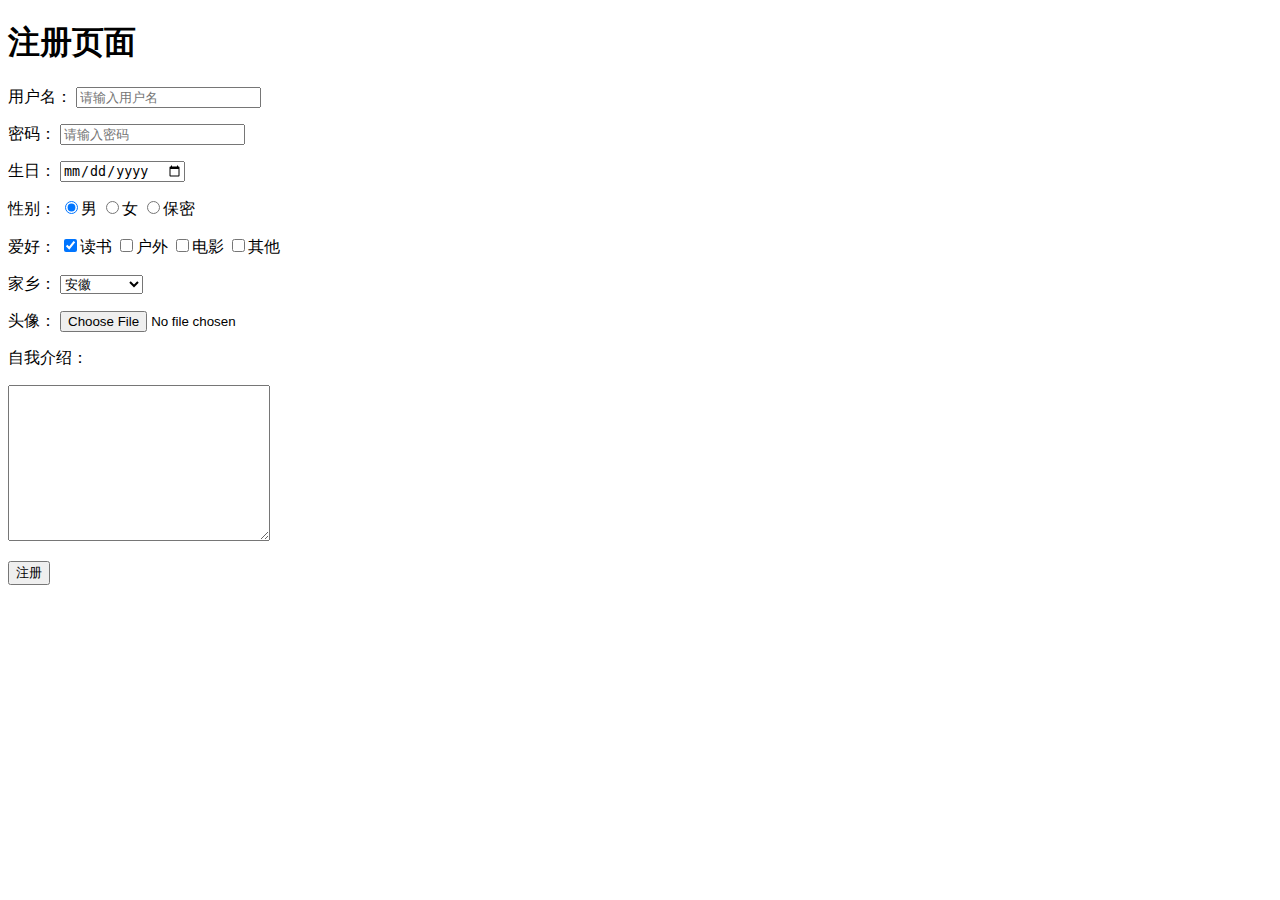
<file: templates/from.html>
<!DOCTYPE html>
<html lang="en">
<head>
    <meta charset="UTF-8">
    <meta http-equiv="x-ua-compatible" content="IE=edge">
    <meta name="viewport" content="width=device-width, initial-scale=1">
    <title>Title</title>
</head>
<body>
    <h1>注册页面</h1>
    <form action="http://127.0.0.1:5000/register/" method="post" enctype="multipart/form-data">
        <p>
            <label for="username">用户名：</label>  <!--label和input通过id绑定在一起-->
            <input type="text" name="username" placeholder="请输入用户名" id="username">
        </p>                                     <!--placeholder 输入框默认显示的值-->
        <p>
            <label for="password">密码：</label>
            <input type="password" name="password" placeholder="请输入密码" id="password">
        </p>
        <p>
            <label for="birthday">生日：</label>
            <input type="date" name="birthday" id="birthday">
        </p>
        <p>
            <label>性别：</label>
            <input type="radio" name="gender"  value="male" checked>男  <!--checked默认选中，简写了-->
            <input type="radio" name="gender"  value="female" >女
            <input type="radio" name="gender"  value="security">保密
        </p>
        <p>
            <label>爱好：</label>
            <input type="checkbox" name="hobby" value="read" checked>读书
            <input type="checkbox" name="hobby" value="outdoors">户外
            <input type="checkbox" name="hobby" value="movie">电影
            <input type="checkbox" name="hobby" value="others">其他
        </p>
        <p>
            <label for="homeland">家乡：</label>
            <select name="homeland" id="homeland" multiple size="1">   <!--multiple设置多选-->
                <option value="AH" selected>安徽</option>        <!--selected默认选中-->
                <option value="HB">湖北</option>
                <option value="BJ">北京</option>
            </select>
        </p>
        <p>
            <label for="avatar">头像：</label>
            <input type="file" name="avatar" id="avatar">
        </p>
        <label for="self_info">自我介绍：</label>
        <p>
            <textarea name="self_info" id="self_info" cols="30" rows="10"></textarea>
        </p>
        <p>
            <input type="submit" value="注册">
        </p>
    </form>

</body>
</html>
</file>
